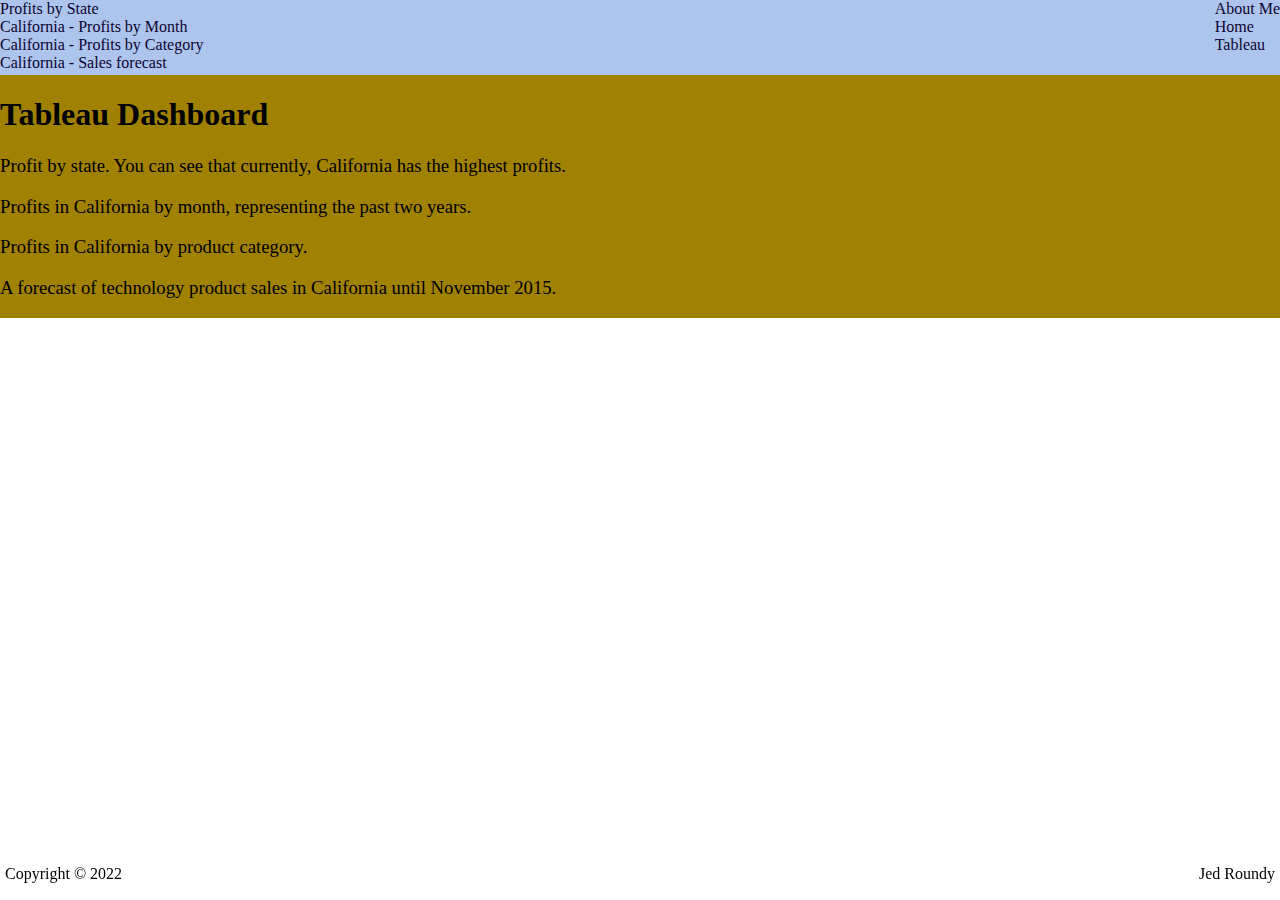
<file: html/tableau.html>
<!--Jed Roundy, Apr 13-->
<!DOCTYPE html>
<html lang="en">
    <head>
        <title>Jed Roundy - Tableau</title>
        <link href="../styles/bootstyles.css" rel="stylesheet">
    </head>

    <body>
        <div class="common header">
            <div class="left_align">
                <a href="#by_state">Profits by State</a> <br>
                <a href="#cali_by_month">California - Profits by Month</a><br>
                <a href="#cali_by_category">California - Profits by Category</a><br>
                <a href="#cali_forecast">California - Sales forecast</a><br>

            </div>
            <div class="right_align">
                <a href="about_me.html">About Me</a></br>
                <a href="../index.html">Home</a><br>
                <a href="#">Tableau</a><br>
            </div>
        </div>

        <div class="common body">
            <h1 class="new_roman">Tableau Dashboard</h1>
            <h3 class="lighter_weight new_roman" id="by_state">
                Profit by state. You can see that currently, California has the highest profits. 
            </h3>
            <div class='tableauPlaceholder' id='viz1650045770089' style='position: relative'>
                <noscript>
                <a href='#'>
                    <img alt='Profit by State ' src='https:&#47;&#47;public.tableau.com&#47;static&#47;images&#47;Gl&#47;Global_Superstore_16500457547770&#47;ProfitbyState&#47;1_rss.png' style='border: none' />
                </a>
                </noscript><object class='tableauViz'  style='display:none;'><param name='host_url' value='https%3A%2F%2Fpublic.tableau.com%2F' /> 
                    <param name='embed_code_version' value='3' /> <param name='site_root' value='' />
                    <param name='name' value='Global_Superstore_16500457547770&#47;ProfitbyState' />
                    <param name='tabs' value='no' /><param name='toolbar' value='yes' />
                    <param name='static_image' value='https:&#47;&#47;public.tableau.com&#47;static&#47;images&#47;Gl&#47;Global_Superstore_16500457547770&#47;ProfitbyState&#47;1.png' />
                    <param name='animate_transition' value='yes' />
                    <param name='display_static_image' value='yes' />
                    <param name='display_spinner' value='yes' />
                    <param name='display_overlay' value='yes' />
                    <param name='display_count' value='yes' />
                    <param name='language' value='en-US' />
                    <param name='filter' value='publish=yes' />
                    </object>
            </div>                
            <script type='text/javascript'>                    
            var divElement = document.getElementById('viz1650045770089');                    
            var vizElement = divElement.getElementsByTagName('object')[0];                    
            vizElement.style.width='70%';vizElement.style.height=(divElement.offsetWidth*0.35)+'px';                    
            var scriptElement = document.createElement('script');                    
            scriptElement.src = 'https://public.tableau.com/javascripts/api/viz_v1.js';                    
            vizElement.parentNode.insertBefore(scriptElement, vizElement);                
            </script>

            <h3 class="lighter_weight new_roman" id="cali_by_month"> Profits in California by month, representing the past two years.</h3>

            <div class='tableauPlaceholder' id='viz1650046642663' style='position: relative'>
                <noscript>
                    <a href='#'>
                    <img alt='California Profit by Month ' src='https:&#47;&#47;public.tableau.com&#47;static&#47;images&#47;Ca&#47;Calif_ProfitbyMonth&#47;CaliforniaProfitbyMonth&#47;1_rss.png' style='border: none' />
                    </a>
                </noscript>
                <object class='tableauViz'  style='display:none;'>
                    <param name='host_url' value='https%3A%2F%2Fpublic.tableau.com%2F' /> 
                    <param name='embed_code_version' value='3' /> <param name='site_root' value='' />
                    <param name='name' value='Calif_ProfitbyMonth&#47;CaliforniaProfitbyMonth' />
                    <param name='tabs' value='no' /><param name='toolbar' value='yes' />
                    <param name='static_image' value='https:&#47;&#47;public.tableau.com&#47;static&#47;images&#47;Ca&#47;Calif_ProfitbyMonth&#47;CaliforniaProfitbyMonth&#47;1.png' /> 
                    <param name='animate_transition' value='yes' /><param name='display_static_image' value='yes' />
                    <param name='display_spinner' value='yes' /><param name='display_overlay' value='yes' />
                    <param name='display_count' value='yes' /><param name='language' value='en-US' />
                    <param name='filter' value='publish=yes' />
                </object>
            </div>                
            <script type='text/javascript'>                    
            var divElement = document.getElementById('viz1650046642663');                    
            var vizElement = divElement.getElementsByTagName('object')[0];                    
            vizElement.style.width='70%';vizElement.style.height=(divElement.offsetWidth*0.35)+'px';                    
            var scriptElement = document.createElement('script');                    
            scriptElement.src = 'https://public.tableau.com/javascripts/api/viz_v1.js';                    
            vizElement.parentNode.insertBefore(scriptElement, vizElement);                
            </script>

            <h3 class="lighter_weight new_roman" id="cali_by_category">Profits in California by product category.</h3>

            <div class='tableauPlaceholder' id='viz1650048169139' style='position: relative'>
                <noscript>
                    <a href='#'>
                        <img alt='Calif. Profit by Category ' src='https:&#47;&#47;public.tableau.com&#47;static&#47;images&#47;Ca&#47;Calif_ProfitbyCategory&#47;Calif_ProfitbyCategory&#47;1_rss.png' style='border: none' />
                    </a>
                    </noscript>
                    <object class='tableauViz'  style='display:none;'>
                        <param name='host_url' value='https%3A%2F%2Fpublic.tableau.com%2F' /> 
                        <param name='embed_code_version' value='3' /> 
                        <param name='site_root' value='' />
                        <param name='name' value='Calif_ProfitbyCategory&#47;Calif_ProfitbyCategory' />
                        <param name='tabs' value='no' /><param name='toolbar' value='yes' />
                        <param name='static_image' value='https:&#47;&#47;public.tableau.com&#47;static&#47;images&#47;Ca&#47;Calif_ProfitbyCategory&#47;Calif_ProfitbyCategory&#47;1.png' /> 
                        <param name='animate_transition' value='yes' />
                        <param name='display_static_image' value='yes' />
                        <param name='display_spinner' value='yes' />
                        <param name='display_overlay' value='yes' />
                        <param name='display_count' value='yes' />
                        <param name='language' value='en-US' />
                        <param name='filter' value='publish=yes' />
                    </object></div>                
                    <script type='text/javascript'>                    
                    var divElement = document.getElementById('viz1650048169139');                    
                    var vizElement = divElement.getElementsByTagName('object')[0];                    
                    vizElement.style.width='70%';vizElement.style.height=(divElement.offsetWidth*0.35)+'px';                    
                    var scriptElement = document.createElement('script');                    
                    scriptElement.src = 'https://public.tableau.com/javascripts/api/viz_v1.js';                    
                    vizElement.parentNode.insertBefore(scriptElement, vizElement);                
                    </script>
                
                <h3 class="lighter_weight new_roman" id="cali_forecast">A forecast of technology product sales in California until November 2015. </h3>

                <div class='tableauPlaceholder' id='viz1650050001662' style='position: relative'>
                    <noscript><a href='#'>
                        <img alt='Sheet 2 ' src='https:&#47;&#47;public.tableau.com&#47;static&#47;images&#47;Ca&#47;Calif_ProfitForecast&#47;Sheet2&#47;1_rss.png' style='border: none' />
                    </a>
                </noscript>
                <object class='tableauViz'  style='display:none;'>
                    <param name='host_url' value='https%3A%2F%2Fpublic.tableau.com%2F' /> 
                    <param name='embed_code_version' value='3' /> 
                    <param name='site_root' value='' />
                    <param name='name' value='Calif_ProfitForecast&#47;Sheet2' />
                    <param name='tabs' value='no' />
                    <param name='toolbar' value='yes' />
                    <param name='static_image' value='https:&#47;&#47;public.tableau.com&#47;static&#47;images&#47;Ca&#47;Calif_ProfitForecast&#47;Sheet2&#47;1.png' /> 
                    <param name='animate_transition' value='yes' />
                    <param name='display_static_image' value='yes' /><param name='display_spinner' value='yes' />
                    <param name='display_overlay' value='yes' />
                    <param name='display_count' value='yes' />
                    <param name='language' value='en-US' />
                    <param name='filter' value='publish=yes' />
                </object></div>                
                <script type='text/javascript'>                    
                var divElement = document.getElementById('viz1650050001662');                    
                var vizElement = divElement.getElementsByTagName('object')[0];                    
                vizElement.style.width='70%';vizElement.style.height=(divElement.offsetWidth*0.35)+'px';                    
                var scriptElement = document.createElement('script');                    
                scriptElement.src = 'https://public.tableau.com/javascripts/api/viz_v1.js';                    
                vizElement.parentNode.insertBefore(scriptElement, vizElement);                
                </script>


        </div>
        <span>
            <p>&nbsp;</p><p>&nbsp;</p><p>&nbsp;</p><p>&nbsp;</p><p>&nbsp;</p><p>&nbsp;</p><p>&nbsp;</p><p>&nbsp;</p><br><br>
        </span>
        <div class = "footer">
            <div class="left_align">
                Copyright &copy; 2022
            </div>
            <div class="right_align">
                Jed Roundy
            </div>
        </div>
    </body>
</html>
</file>
<file: styles/bootstyles.css>
.common{
    position:absolute;
}
.header{
    top:0px;
    left:0px;
    right: 0px;
    height: 75px;
    color: white;
    background-color:rgb(173, 196, 236);

}
.body{
    top: 75px;
    right:0px;
    left:0px;
    background-color: #a18101;
    float:right;
}
.footer{
    bottom: 5px;
    right: 5px;
    left: 5px;
    height: 30px;
    position: fixed;
}
.left_align{
    float: left;
}
.right_align{
    float:right;
}

a{
    color:rgb(11, 5, 50);
    text-decoration:none;
    text-decoration-color: none;
}

.lighter_weight{
    font-weight: lighter;
}
.new_roman{
    font-family:'Times New Roman', Times, serif
}
</file>
